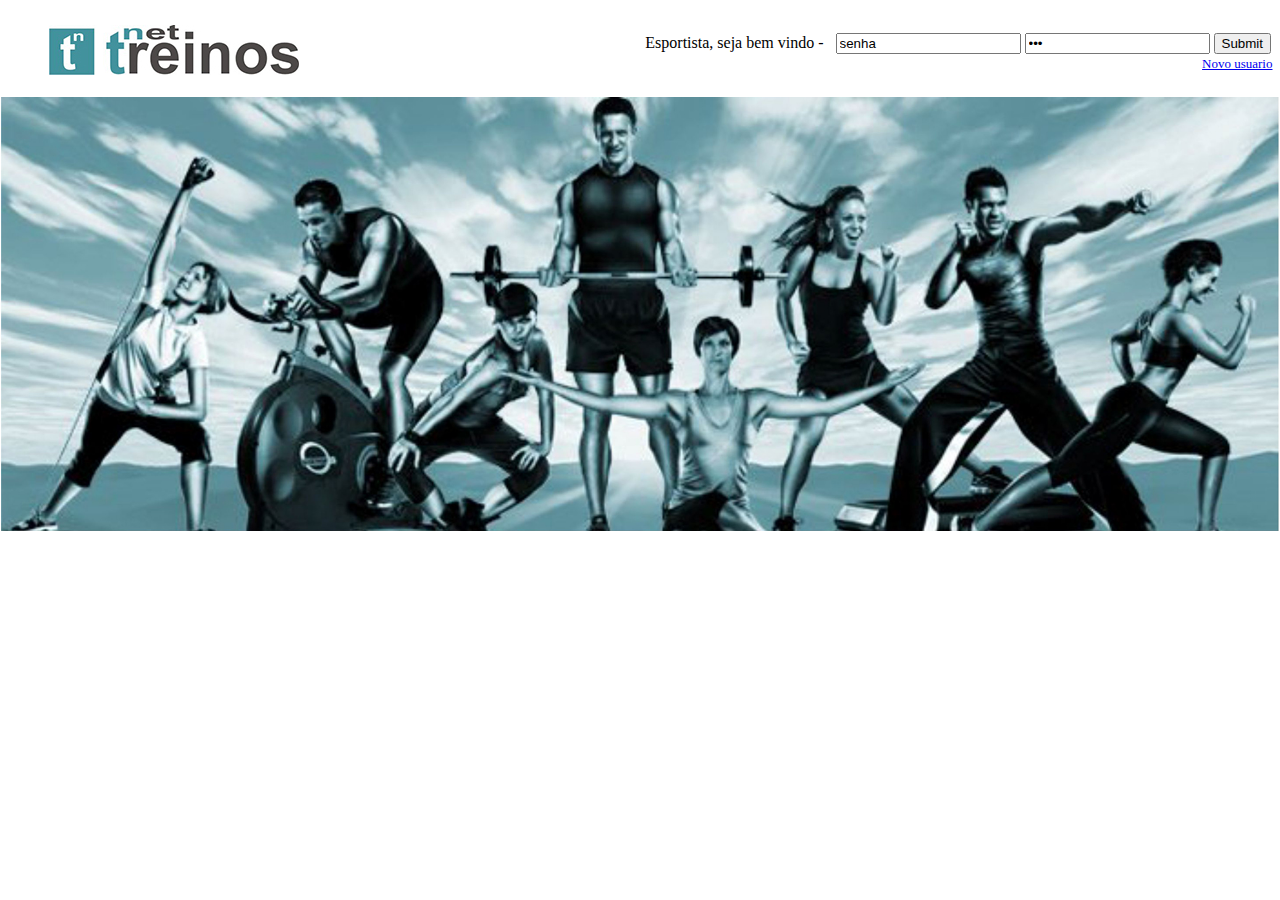
<file: src/main/webapp/index.html>
<!DOCTYPE html>
<html>

<head>
<meta charset="ISO-8859-1">
	

	
	
<title>:: NetTreinos ::</title>

</head>
<body bottommargin="0" leftmargin="0" >



<div id="paginaHome">
<table  border="0" width="100%" cellspacing="0">
		<tr valign="center"> 
			<td width="250"><blockquote>&nbsp;&nbsp;<img src="resources/imagens/LogoFinalok.jpg"></blockquote></td> 
			<td align="right" bgcolor="#ffffff">
			<form method="post" name="logar" action="loginController.do">
			 Esportista, seja bem vindo - &nbsp;
					<input type="text" name="login" value="senha" />
					<input type="password" name="senha" value="123"/>
					<input type="submit" name="acessar"/>&nbsp;&nbsp;<br>
					<font size="2"><a href="CriarUsuario.html">Novo usuario</a>&nbsp;&nbsp;</font>

				</form>
			</td>
		</tr>
		
		<tr background="" align="center">
			<td colspan="2"  align="center" valign="top"> <img src="resources/imagens/capa-academia1.jpg" width="100%"><br>
			&nbsp;
			</td>
		</tr>
		
	
	</table>
</div>

</body>
</html>
</file>
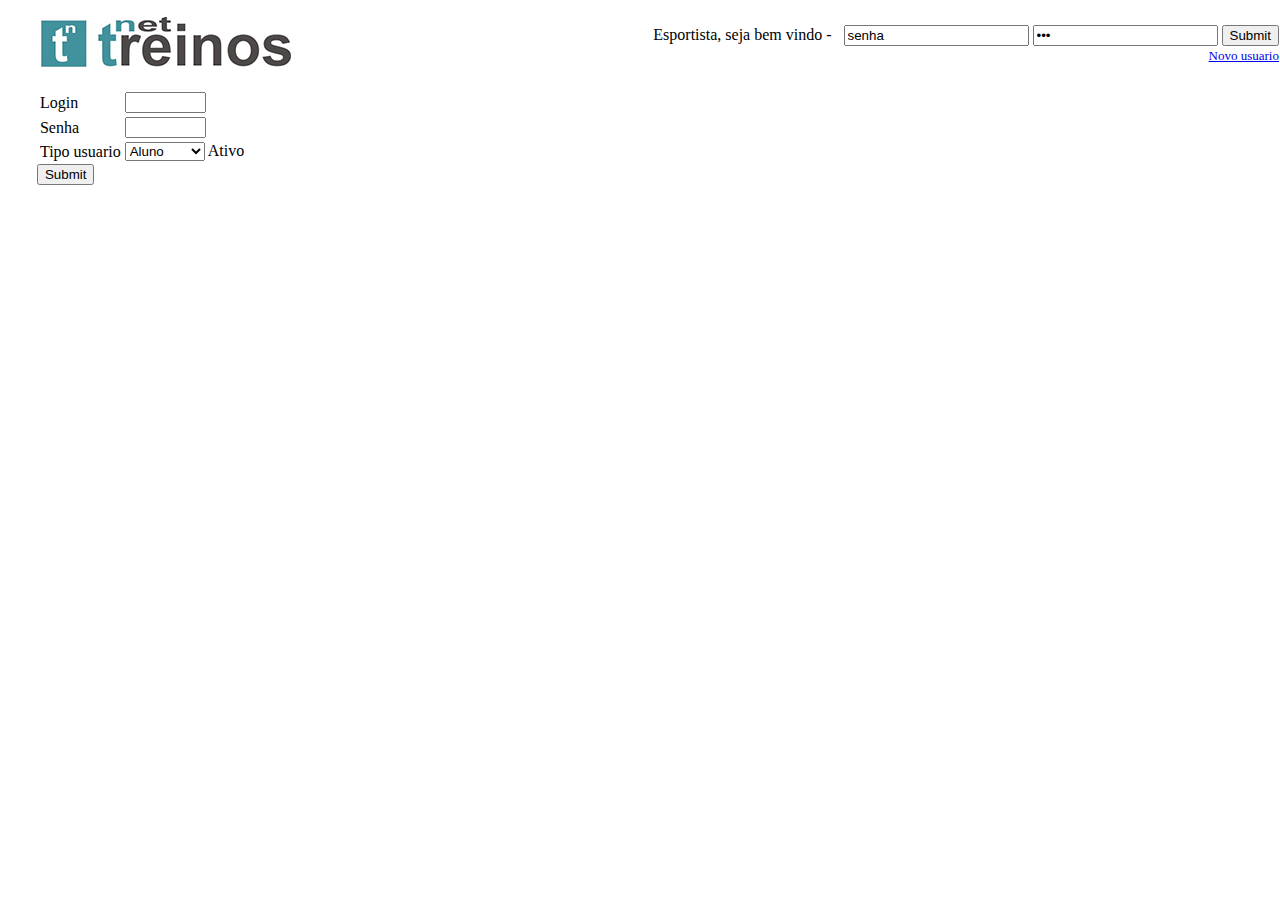
<file: src/main/webapp/CriarUsuario.html>
<!DOCTYPE html>
<html>

<head>
<meta charset="ISO-8859-1">
	

	
	
<title>:: NetTreinos ::</title>

</head>
<body bottommargin="0" leftmargin="0" topmargin="0" >



<div id="paginaHome">
<table border="0" width="100%" cellspacing="0">
		<tr valign="center"> 
			<td width="350" colspan="2"><blockquote><img src="resources/imagens/LogoFinalok.jpg"></blockquote></td> 
			<td align="right" bgcolor="#ffffff">
			<form method="post" name="logar" action="loginController.do">
			 Esportista, seja bem vindo - &nbsp;
					<input type="text" name="login" value="senha" />
					<input type="password" name="senha" value="123"/>
					<input type="submit" name="acessar"/><br>
					<font size="2"><a href="CriarUsuario.html">Novo usuario</a></font>

				</form>
			</td>
		</tr>
		
		<tr>
			<td>&nbsp;&nbsp;&nbsp;&nbsp;</td>
			<td align="left" valign="top"> 
				<form action="usuarionovocontroller.do" name="criarusuario" method="post">
					<table>
						<tr><td>Login</td><td><input type="text" name="login" value="" size="7"/></td></tr>
						<tr><td>Senha</td><td><input type="text" name="senha" value="" size="7" /><br></td></tr>
						<tr><td>Tipo usuario
								</td>
								<td><select contenteditable="true" name="id_tipousuario">
										<option value="4">Aluno</option>
										<option value="2">Professor</option>
									</select>
									Ativo <input type="hidden" name="ativo" > 			
									</td></tr>
					</table>
					  
					<input type="submit" name="Salvar"/>
				</form>

			</td>
			<td>&nbsp;</td>
						
			</tr>
		</table> 

</div>

</body>
</html>
</file>
